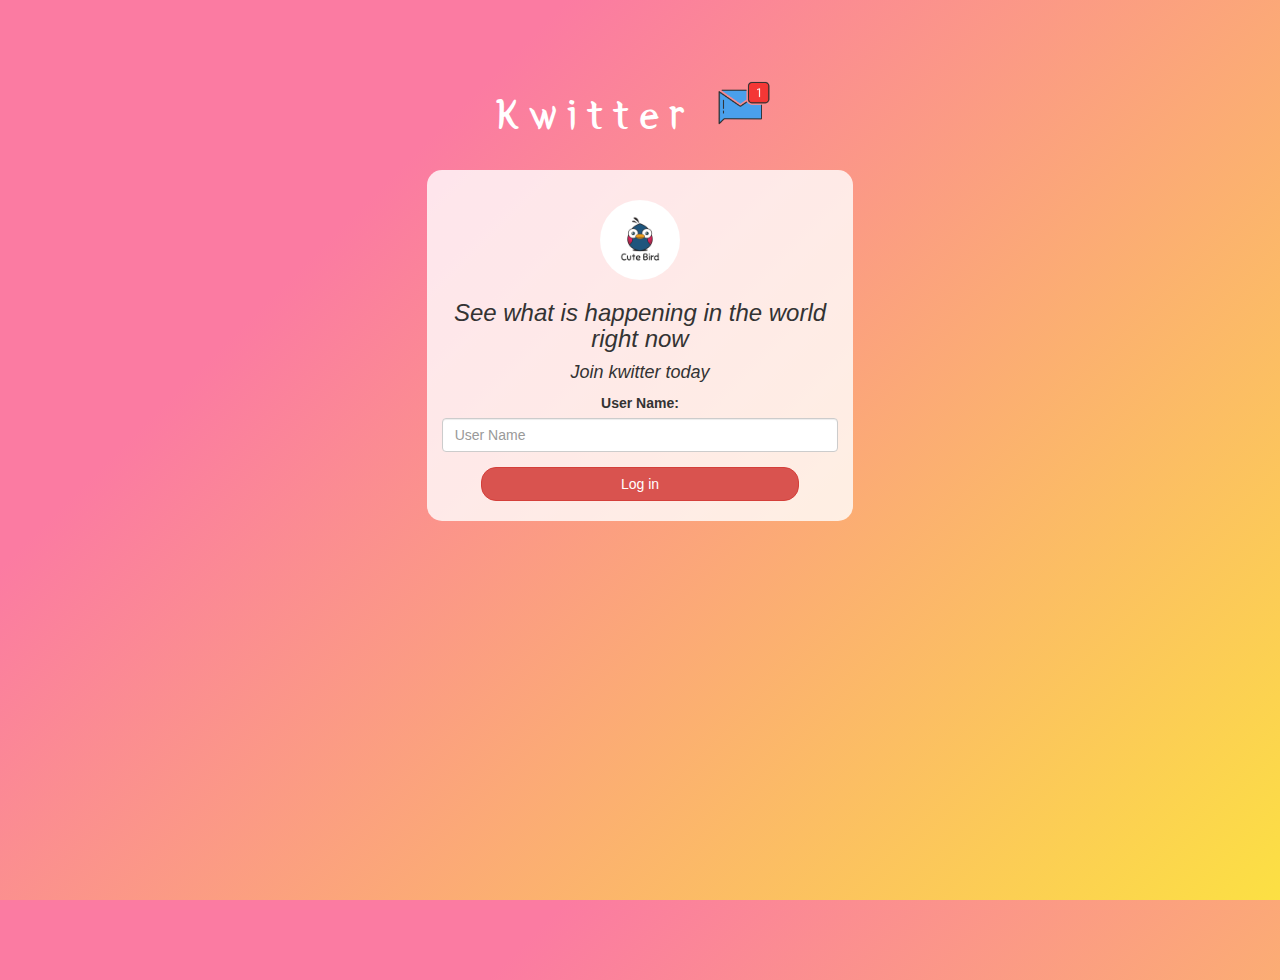
<file: index.html>
<!DOCTYPE html>
<html>
<head>
	<title>Kwitter</title>
<link href="https://fonts.googleapis.com/css?family=Yeon+Sung&display=swap" rel="stylesheet"><meta name="viewport" content="width=device-width, initial-scale=1">

<link rel="stylesheet" href="https://maxcdn.bootstrapcdn.com/bootstrap/3.4.0/css/bootstrap.min.css">
<script src="https://ajax.googleapis.com/ajax/libs/jquery/3.4.1/jquery.min.js"></script>
<script src="https://maxcdn.bootstrapcdn.com/bootstrap/3.4.0/js/bootstrap.min.js"></script>

<link rel="stylesheet" type="text/css" href="style.css">
<script src="kwitter.js"></script>
</head>
<body>
<center>
	<h1 class="header">	
		Kwitter	<sup>
		<img src="m2.png">
		</sup>
	</h1>

	<div class="col-lg-4 col-md-6 col-sm-6 col-xs-11 login_div">
		<img src="logo.png" class="logo">
		<h3><i>See what is happening in the world right now</i> </h3>
		<h4><i>Join kwitter today</i></h4>

			<div class="form-group">
		  		<label >User Name:</label>
				<input type="text" id="user_name" class="form-control" placeholder="User Name">
			</div>
			<button id="login_button" class="btn btn-danger" onclick="addUser()">Log in</button>
		<br><br>
	</div>
</center>
</body>
</html>
</file>
<file: style.css>
html, body
{
  height: 100%;
  margin: 0;
}

body
{
  background-color: #fce043;	
  background-image: linear-gradient(315deg, #fce043 0%, #fb7ba2 74%);
}

.header
{
	color: white;font-family: 'Yeon Sung';font-size: 45px;letter-spacing: 10px;margin-top: 80px;
}
.header img
{
	width: 80px;margin-left: -15px;
}

.login_div
{
	background: rgba(255,255,255,0.8);float: none;border-radius: 15px;
}

.logo
{
	width: 80px;margin-top: 30px;border-radius: 40px;
}

#login_button
{
	width: 80%;border-radius: 15px;
}

.room_name
{
	cursor: pointer;
	font-size: 20px;
}


#logout
{
	font-size: 20px; float: right;
}


#output
{
	padding: 10px; width:80%;background: rgba(255,255,255,0.8);border-radius: 15px;
}

.input_div_room_page
{
	width: 80%;
}

.input_div label
{
	color: white;font-size: 20px;
}


.input_div_message_page
{
	position: fixed;bottom: 0px;width: 100%;background: rgba(255,255,255,0.8);
}
.input_div_message_page label
{
	color: black;
}
.input_div_message_page #msg
{
	width: 80%;
}
.input_div_message_page button
{
	margin-top: 15px;
	width: 50%; 
}
.color_white
{
	color: white
}

.user_tick
{
	width:20px;
}
.message_h4
{
	padding-left:5px;color:grey;
}
</file>
